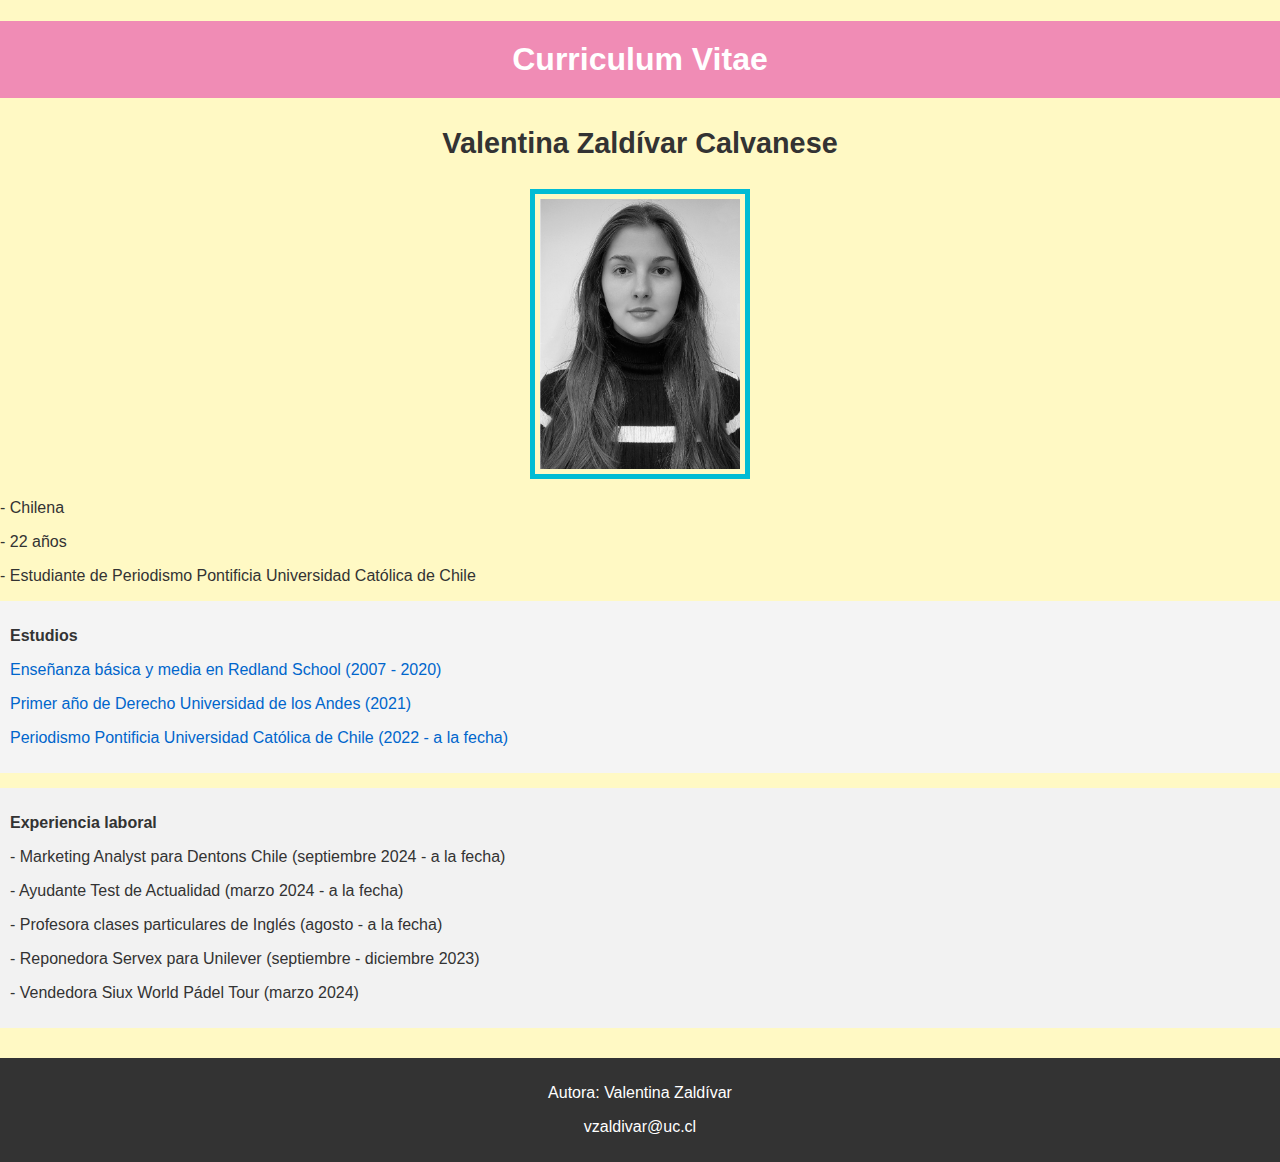
<file: docs/index.html>
<!DOCTYPE html>
<html lang="es">
<head>
    <meta charset="UTF-8"> <!-- Codificación de caracteres -->
    <meta name="viewport" content="width=device-width, initial-scale=1.0"> <!-- Para que sea responsive -->
    <meta name="author" content="Valentina Zaldívar Calvanese"> <!-- Autor -->
    <meta name="description" content="Curriculum Vitae de Valentina Zaldívar, estudiante de Periodismo en la Pontificia Universidad Católica de Chile."> <!-- Descripción de la página -->
    <meta http-equiv="X-UA-Compatible" content="IE=edge"> <!-- Compatibilidad con IE -->
    <title>Curriculum</title> <!-- Título de la página -->
    <link rel="icon" href="favicon.ico" type="image/x-icon"> <!-- Favicon -->
    <style>
        /* Fondo amarillo pastel para el cuerpo de la página */
        body {
            background-color: #FFF9C4; /* Color amarillo pastel */
            font-family: Arial, sans-serif;
            color: #333;
            margin: 0;
            padding: 0;
        }

        /* Fondo rosado para el encabezado */
        h1 {
            background-color: #f08cb5;
            color: white;
            text-align: center;
            padding: 20px;
            font-size: 2em;
        }

        .nombre {
            color: #333;
            font-size: 1.8em;
            font-weight: bold;
        }

        .centered {
            text-align: center;
            margin-top: 20px;
        }

        img {
            border: 5px solid #00bcd4;
            padding: 5px;
        }

        a {
            color: #0066cc;
            text-decoration: none;
        }

        a:hover {
            text-decoration: underline;
        }

        .centered-footer {
            text-align: center;
            background-color: #333;
            color: white;
            padding: 10px 0;
            margin-top: 30px;
        }

        .centered-footer a {
            color: white;
            text-decoration: none;
        }

        .centered-footer a:hover {
            text-decoration: underline;
        }

        .estudios, .experiencia {
            background-color: #f4f4f4;
            padding: 10px;
            margin-bottom: 15px;
        }

        .experiencia {
            background-color: #f2f2f2;
        }
    </style>
</head>
<body>

    <!-- Título de la página -->
    <h1>Curriculum Vitae</h1>

    <div class="centered">
        <p class="nombre">Valentina Zaldívar Calvanese</p>
        <p><img src="foto.jpg" alt="Foto Valentina Zaldívar" width="200"></p>
    </div>

    <p>- Chilena</p>
    <p>- 22 años</p>
    <p>- Estudiante de Periodismo Pontificia Universidad Católica de Chile</p>

    <!-- Sección de Estudios -->
    <div class="estudios">
        <p><b>Estudios</b></p>
        <p><a href="https://www.redland.cl/" target="_blank">Enseñanza básica y media en Redland School (2007 - 2020)</a></p>
        <p><a href="https://www.uandes.cl/carrera/derecho/" target="_blank">Primer año de Derecho Universidad de los Andes (2021)</a></p>
        <p><a href="https://comunicaciones.uc.cl/programas-academicos/pregrado/periodismo/" target="_blank">Periodismo Pontificia Universidad Católica de Chile (2022 - a la fecha)</a></p>
    </div>

    <!-- Sección de Experiencia laboral -->
    <div class="experiencia">
        <p><b>Experiencia laboral</b></p>
        <p>- Marketing Analyst para Dentons Chile (septiembre 2024 - a la fecha)</p>
        <p>- Ayudante Test de Actualidad (marzo 2024 - a la fecha)</p>
        <p>- Profesora clases particulares de Inglés (agosto - a la fecha)</p>
        <p>- Reponedora Servex para Unilever (septiembre - diciembre 2023)</p>
        <p>- Vendedora Siux World Pádel Tour (marzo 2024)</p>
    </div>

    <!-- Footer -->
    <footer class="centered-footer">
        <p>Autora: Valentina Zaldívar</p>
        <p><a href="mailto:vzaldivar@uc.cl">vzaldivar@uc.cl</a></p>
    </footer>

</body>
</html>
</file>
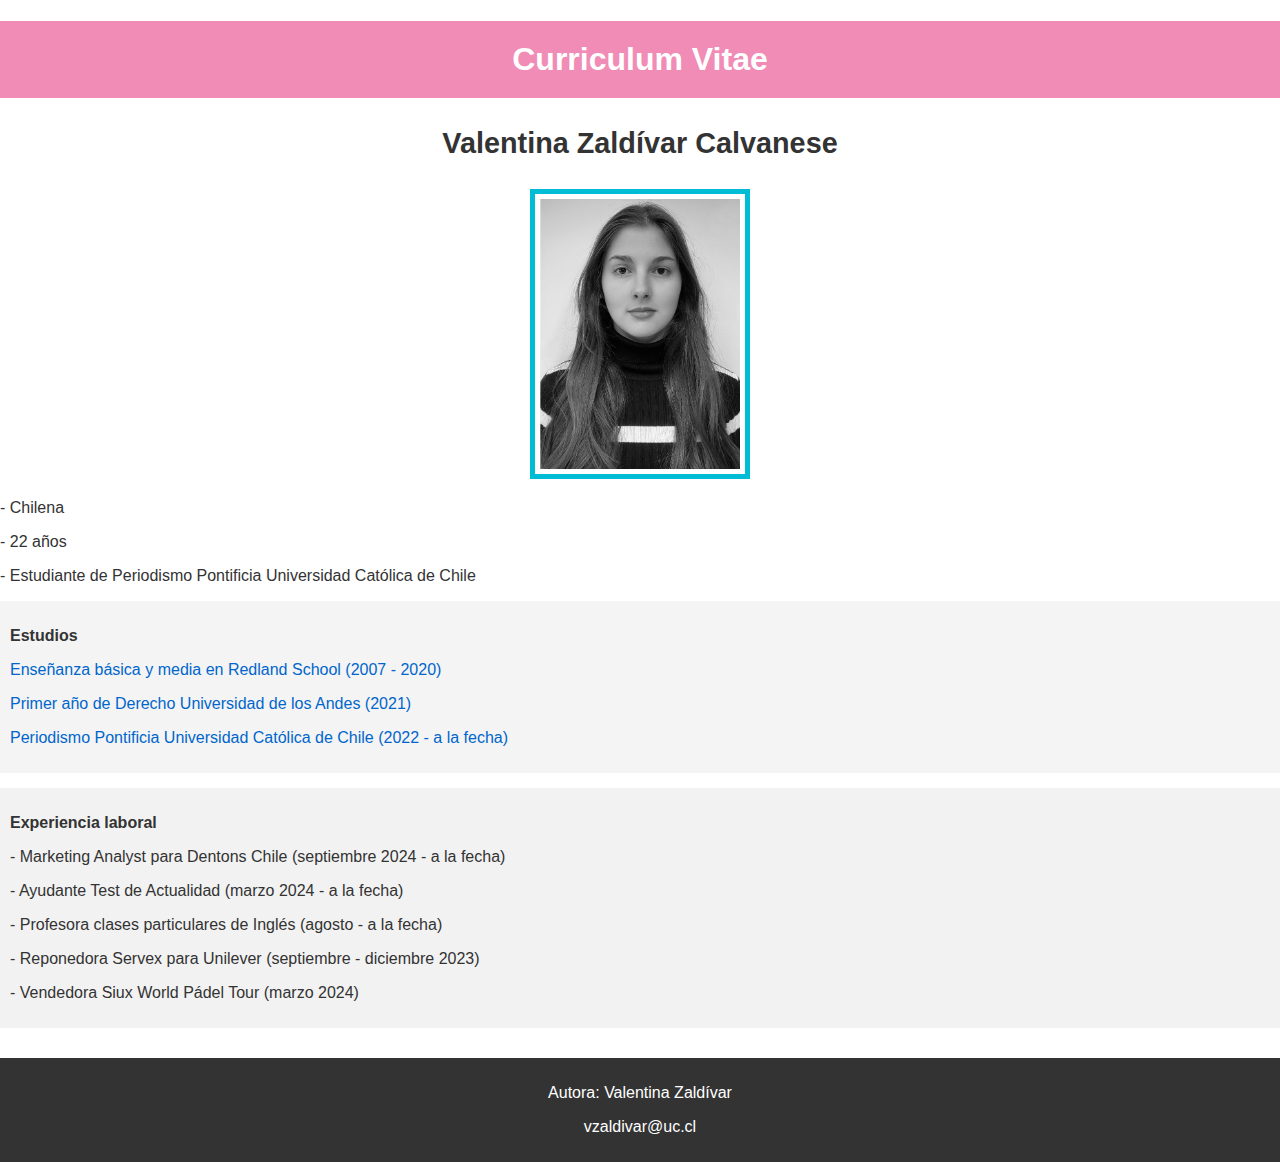
<file: Docss/index.html>
<!DOCTYPE html>
<html lang="es">
<head>
    <meta charset="UTF-8">
    <meta name="viewport" content="width=device-width, initial-scale=1.0">
    <title>Curriculum</title>
    <link rel="icon" href="favicon.ico" type="image/x-icon"> <!-- Favicon -->
    <style>
        /* Fondo blanco para el cuerpo de la página */
        body {
            background-color: #fff;
            font-family: Arial, sans-serif;
            color: #333;
            margin: 0;
            padding: 0;
        }

        /* Fondo rosado para el encabezado */
        h1 {
            background-color: #f08cb5;
            color: white;
            text-align: center;
            padding: 20px;
            font-size: 2em;
        }

        .nombre {
            color: #333;
            font-size: 1.8em;
            font-weight: bold;
        }

        .centered {
            text-align: center;
            margin-top: 20px;
        }

        img {
            border: 5px solid #00bcd4;
            padding: 5px;
        }

        a {
            color: #0066cc;
            text-decoration: none;
        }

        a:hover {
            text-decoration: underline;
        }

        .centered-footer {
            text-align: center;
            background-color: #333;
            color: white;
            padding: 10px 0;
            margin-top: 30px;
        }

        .centered-footer a {
            color: white;
            text-decoration: none;
        }

        .centered-footer a:hover {
            text-decoration: underline;
        }

        .estudios, .experiencia {
            background-color: #f4f4f4;
            padding: 10px;
            margin-bottom: 15px;
        }

        .experiencia {
            background-color: #f2f2f2;
        }
    </style>
</head>
<body>

    <!-- Título de la página -->
    <h1>Curriculum Vitae</h1>

    <div class="centered">
        <p class="nombre">Valentina Zaldívar Calvanese</p>
        <p><img src="foto.jpg" alt="Foto Valentina Zaldívar" width="200"></p>
    </div>

    <p>- Chilena</p>
    <p>- 22 años</p>
    <p>- Estudiante de Periodismo Pontificia Universidad Católica de Chile</p>

    <!-- Sección de Estudios -->
    <div class="estudios">
        <p><b>Estudios</b></p>
        <p><a href="https://www.redland.cl/">Enseñanza básica y media en Redland School (2007 - 2020)</a></p>
        <p><a href="https://www.uandes.cl/carrera/derecho/">Primer año de Derecho Universidad de los Andes (2021)</a></p>
        <p><a href="https://comunicaciones.uc.cl/programas-academicos/pregrado/periodismo/">Periodismo Pontificia Universidad Católica de Chile (2022 - a la fecha)</a></p>
    </div>

    <!-- Sección de Experiencia laboral -->
    <div class="experiencia">
        <p><b>Experiencia laboral</b></p>
        <p>- Marketing Analyst para Dentons Chile (septiembre 2024 - a la fecha)</p>
        <p>- Ayudante Test de Actualidad (marzo 2024 - a la fecha)</p>
        <p>- Profesora clases particulares de Inglés (agosto - a la fecha)</p>
        <p>- Reponedora Servex para Unilever (septiembre - diciembre 2023)</p>
        <p>- Vendedora Siux World Pádel Tour (marzo 2024)</p>
    </div>

    <!-- Footer -->
    <footer class="centered-footer">
        <p>Autora: Valentina Zaldívar</p>
        <p><a href="mailto:vzaldivar@uc.cl">vzaldivar@uc.cl</a></p>
    </footer>

</body>
</html>
</file>
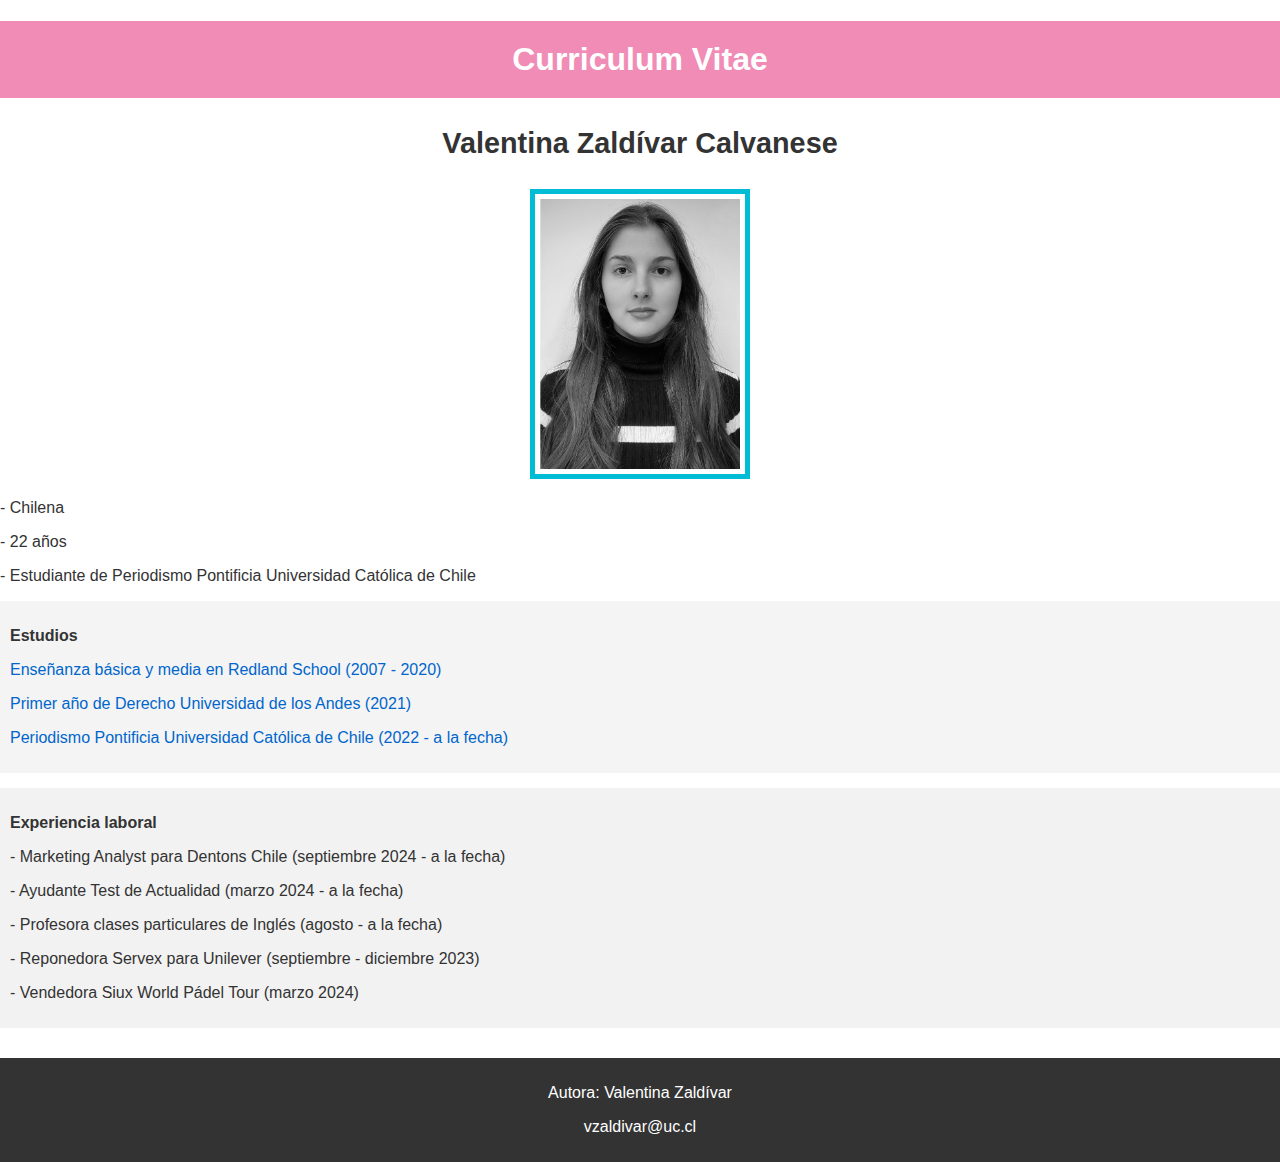
<file: Tarea_05/docs/index.html>
<!DOCTYPE html>
<html lang="es">
<head>
    <meta charset="UTF-8">
    <meta name="viewport" content="width=device-width, initial-scale=1.0">
    <title>Curriculum</title>
    <link rel="icon" href="favicon.ico" type="image/x-icon"> <!-- Favicon -->
    <style>
        /* Fondo blanco para el cuerpo de la página */
        body {
            background-color: #fff;
            font-family: Arial, sans-serif;
            color: #333;
            margin: 0;
            padding: 0;
        }

        /* Fondo rosado para el encabezado */
        h1 {
            background-color: #f08cb5;
            color: white;
            text-align: center;
            padding: 20px;
            font-size: 2em;
        }

        .nombre {
            color: #333;
            font-size: 1.8em;
            font-weight: bold;
        }

        .centered {
            text-align: center;
            margin-top: 20px;
        }

        img {
            border: 5px solid #00bcd4;
            padding: 5px;
        }

        a {
            color: #0066cc;
            text-decoration: none;
        }

        a:hover {
            text-decoration: underline;
        }

        .centered-footer {
            text-align: center;
            background-color: #333;
            color: white;
            padding: 10px 0;
            margin-top: 30px;
        }

        .centered-footer a {
            color: white;
            text-decoration: none;
        }

        .centered-footer a:hover {
            text-decoration: underline;
        }

        .estudios, .experiencia {
            background-color: #f4f4f4;
            padding: 10px;
            margin-bottom: 15px;
        }

        .experiencia {
            background-color: #f2f2f2;
        }
    </style>
</head>
<body>

    <!-- Título de la página -->
    <h1>Curriculum Vitae</h1>

    <div class="centered">
        <p class="nombre">Valentina Zaldívar Calvanese</p>
        <p><img src="foto.jpg" alt="Foto Valentina Zaldívar" width="200"></p>
    </div>

    <p>- Chilena</p>
    <p>- 22 años</p>
    <p>- Estudiante de Periodismo Pontificia Universidad Católica de Chile</p>

    <!-- Sección de Estudios -->
    <div class="estudios">
        <p><b>Estudios</b></p>
        <p><a href="https://www.redland.cl/">Enseñanza básica y media en Redland School (2007 - 2020)</a></p>
        <p><a href="https://www.uandes.cl/carrera/derecho/">Primer año de Derecho Universidad de los Andes (2021)</a></p>
        <p><a href="https://comunicaciones.uc.cl/programas-academicos/pregrado/periodismo/">Periodismo Pontificia Universidad Católica de Chile (2022 - a la fecha)</a></p>
    </div>

    <!-- Sección de Experiencia laboral -->
    <div class="experiencia">
        <p><b>Experiencia laboral</b></p>
        <p>- Marketing Analyst para Dentons Chile (septiembre 2024 - a la fecha)</p>
        <p>- Ayudante Test de Actualidad (marzo 2024 - a la fecha)</p>
        <p>- Profesora clases particulares de Inglés (agosto - a la fecha)</p>
        <p>- Reponedora Servex para Unilever (septiembre - diciembre 2023)</p>
        <p>- Vendedora Siux World Pádel Tour (marzo 2024)</p>
    </div>

    <!-- Footer -->
    <footer class="centered-footer">
        <p>Autora: Valentina Zaldívar</p>
        <p><a href="mailto:vzaldivar@uc.cl">vzaldivar@uc.cl</a></p>
    </footer>

</body>
</html>
</file>
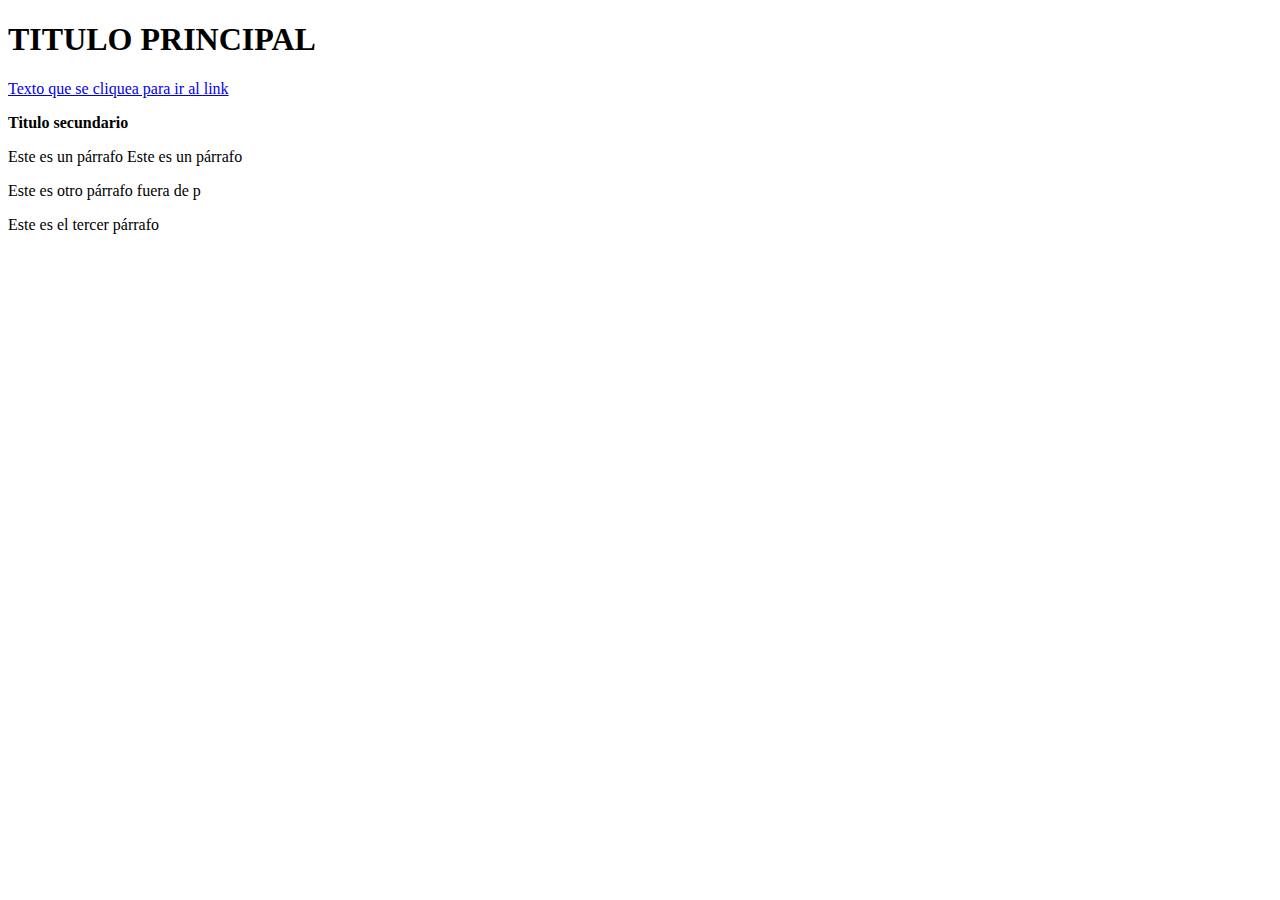
<file: docs/cvindex.html>
<!DOCTYPE html>
<html>
<head>
	<title>Curriculum </title>
</head>
<body>
    <h1>TITULO PRINCIPAL</h1>

   <a href="https://www.uc.cl/">
    Texto que se cliquea para ir al link
   </a>
    <p>
        <b>Titulo secundario</b>
        
    <p>
        Este es un párrafo
        Este es un párrafo
    </h2>
    </p>

    Este es otro párrafo fuera de p

    </p>
    Este es el tercer párrafo
    </p>
</body>
</html>
</file>
